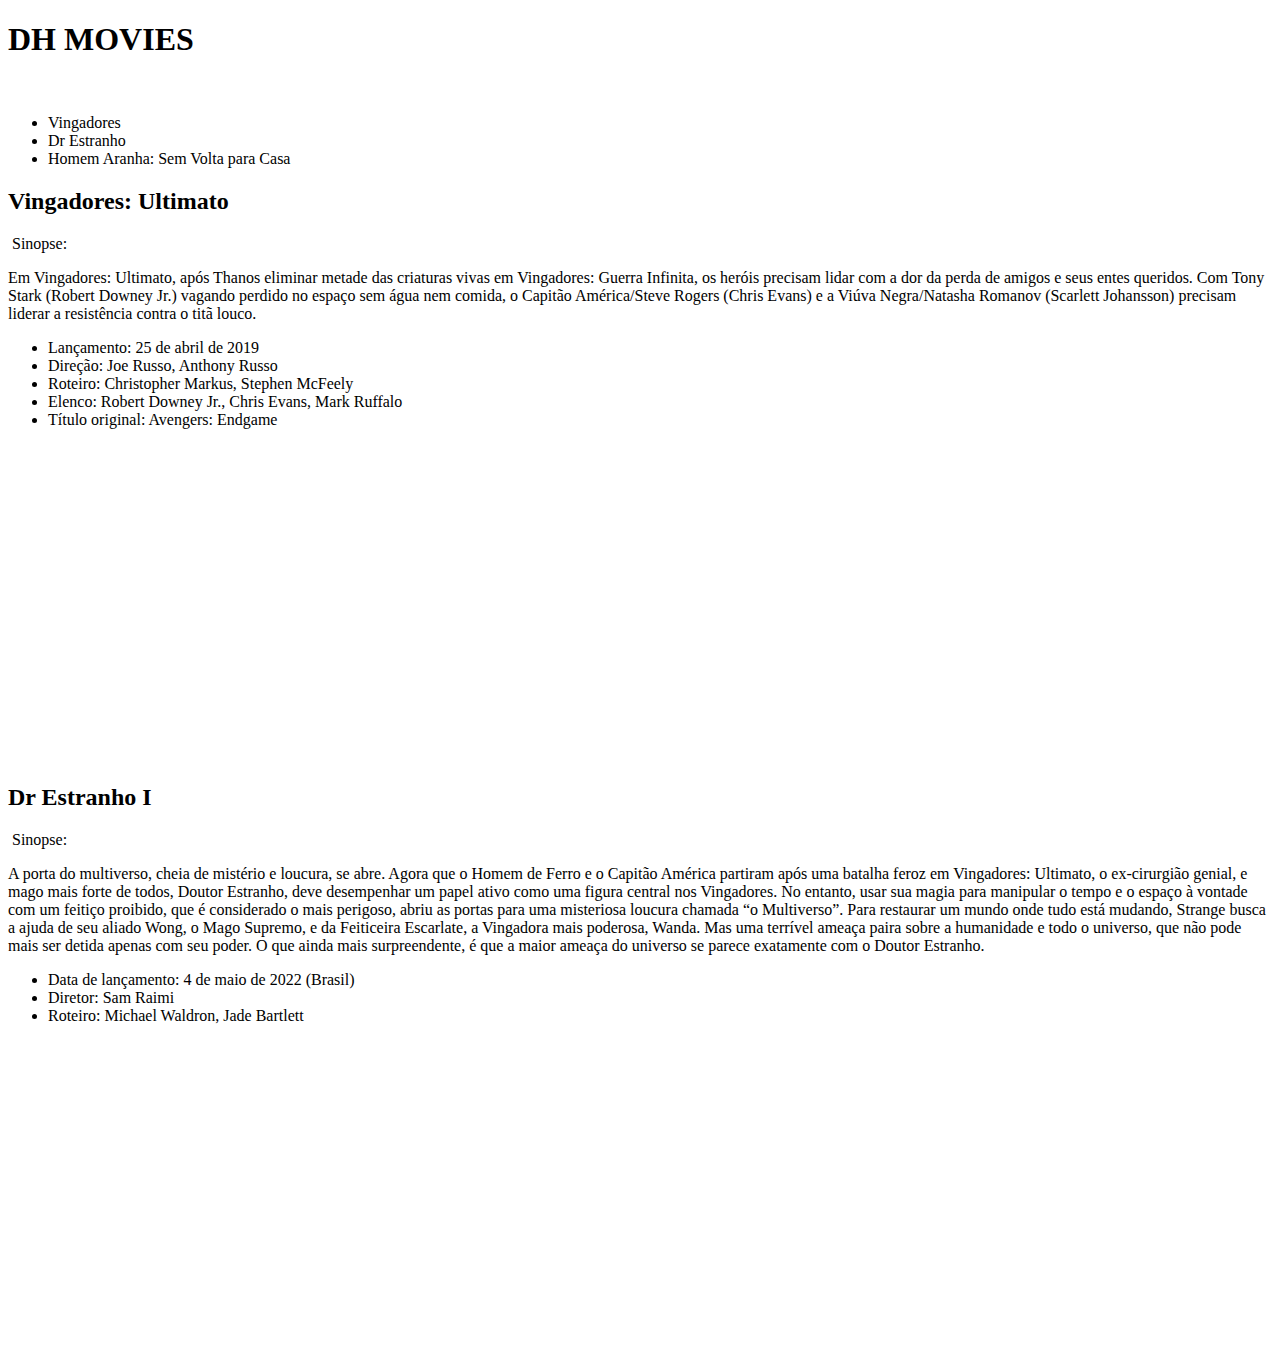
<file: Aula II -  FrontEnd/Aula VI - Projeto in aula Trailer Filmes/index.html>
<!DOCTYPE html>
<html lang="en">
<head>
    <meta charset="UTF-8">
    <meta http-equiv="X-UA-Compatible" content="IE=edge">
    <meta name="viewport" content="width=device-width, initial-scale=1.0">
    <title>Projeto Filmes Revisão</title>
</head>
<body>
    <header>  
<h1>DH MOVIES</h1>
<img href="/img/Digital House.png">
</header>
<nav>
    <ul>
        <li a href="movie-vingadores">Vingadores</a></li>
        <li a href="movie-dr-estranho-II"> Dr Estranho</li>
        <li a href="movie-homem-aranha"> Homem Aranha: Sem Volta para Casa</li>
    
    </ul>
</nav>

<main>
    <section id="movie-vingadores">
<h2>Vingadores: Ultimato</h2>
<img url=(https://lumiere-a.akamaihd.net/v1/images/690x0w_br_9e5801a5.jpeg?region0%2C0%2C690%2C1035)>
<span> Sinopse:</span>
<p>Em Vingadores: Ultimato, após Thanos eliminar metade das criaturas vivas em Vingadores: Guerra Infinita, os heróis precisam lidar com a dor da perda de amigos e seus entes queridos. Com Tony Stark (Robert Downey Jr.) vagando perdido no espaço sem água nem comida, o Capitão América/Steve Rogers (Chris Evans) e a Viúva Negra/Natasha Romanov (Scarlett Johansson) precisam liderar a resistência contra o titã louco.
</p>

<ul> 
    <li> Lançamento: 25 de abril de 2019</li>
    <li> Direção: Joe Russo, Anthony Russo</li>
    <li> Roteiro: Christopher Markus, Stephen McFeely</li>
    <li> Elenco: Robert Downey Jr., Chris Evans, Mark Ruffalo</li>
    <li> Título original: Avengers: Endgame</li>
</ul>
<iframe width="560" height="315" src="https://www.youtube.com/embed/g6ng8iy-l0U" title="YouTube video player" frameborder="0" allow="accelerometer; autoplay; clipboard-write; encrypted-media; gyroscope; picture-in-picture" allowfullscreen></iframe>
</section>

<section id="movie-dr-estranho-II">
<h2> Dr Estranho I </h2>
<img url=(https://conteudo.imguol.com.br/c/s>
<span>Sinopse:</span>

<p>A porta do multiverso, cheia de mistério e loucura, se abre. Agora que o Homem de Ferro e o Capitão América partiram após uma batalha feroz em Vingadores: Ultimato, o ex-cirurgião genial, e mago mais forte de todos, Doutor Estranho, deve desempenhar um papel ativo como uma figura central nos Vingadores. No entanto, usar sua magia para manipular o tempo e o espaço à vontade com um feitiço proibido, que é considerado o mais perigoso, abriu as portas para uma misteriosa loucura chamada “o Multiverso”. Para restaurar um mundo onde tudo está mudando, Strange busca a ajuda de seu aliado Wong, o Mago Supremo, e da Feiticeira Escarlate, a Vingadora mais poderosa, Wanda. Mas uma terrível ameaça paira sobre a humanidade e todo o universo, que não pode mais ser detida apenas com seu poder. O que ainda mais surpreendente, é que a maior ameaça do universo se parece exatamente com o Doutor Estranho.</p>
<ul>   
<li>Data de lançamento: 4 de maio de 2022 (Brasil)</li>
<li>Diretor: Sam Raimi</li>
<li>Roteiro: Michael Waldron, Jade Bartlett</li>
</ul>
<iframe width="560" height="315" src="https://www.youtube.com/embed/idU-bx2x1a8" title="YouTube video player" frameborder="0" allow="accelerometer; autoplay; clipboard-write; encrypted-media; gyroscope; picture-in-picture" allowfullscreen></iframe>
</section>

</main>
    
</body>

</html>
</file>
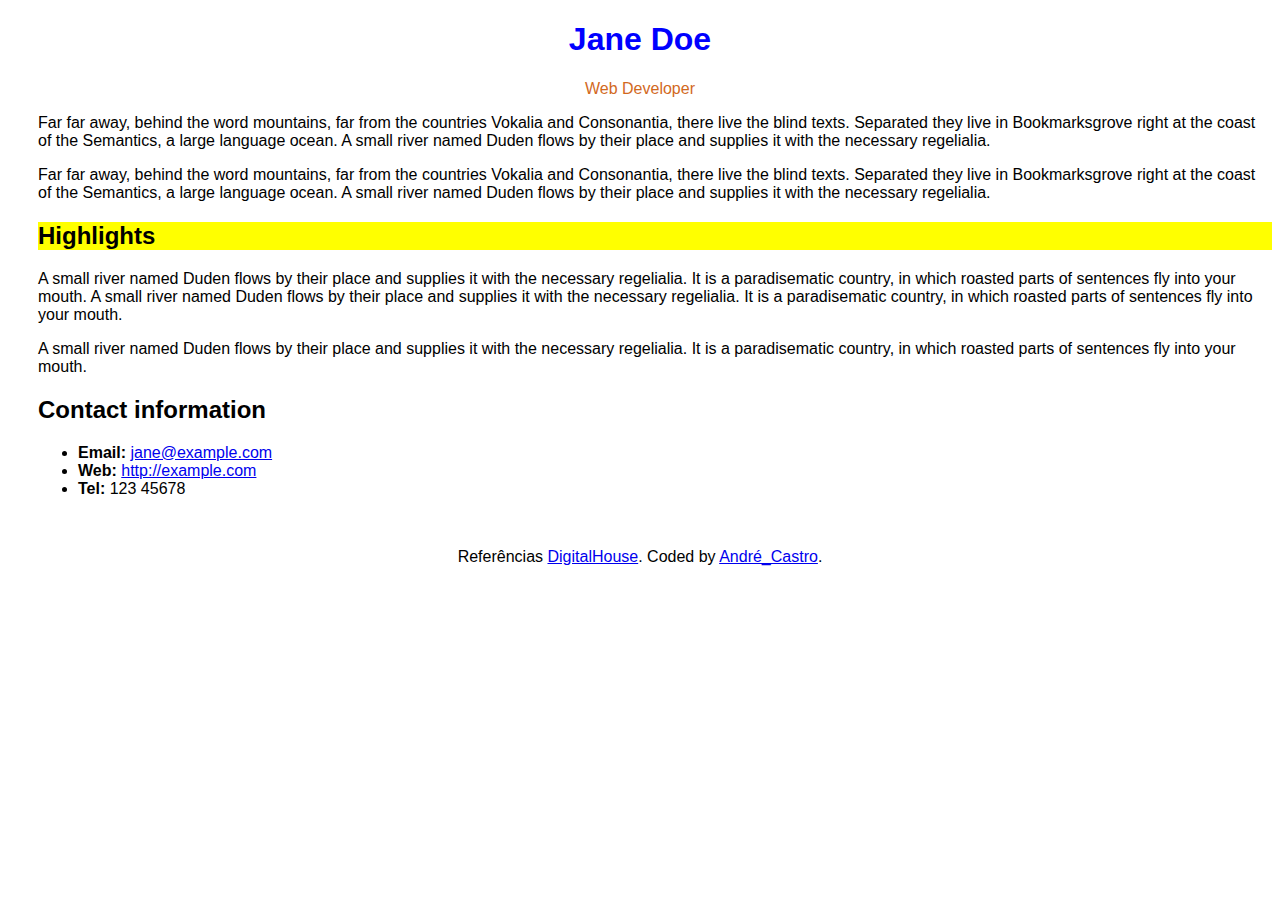
<file: Aula II -  FrontEnd/Aula VII - Desafio Edição texto/index.html>
<!DOCTYPE html>
<html lang="en">
<head>
    <meta charset="UTF-8">
    <meta http-equiv="X-UA-Compatible" content="IE=edge">
    <meta name="viewport" content="width=device-width, initial-scale=1.0">
    <title>Document</title>
    <link rel="stylesheet" href="./css/style.css">
</head>
<body>
    <h1 class="titulo1">Jane Doe</h1>
    <div class="job-title">Web Developer</div>
  </header>
  <main>
    <p>Far far away, behind the word mountains, far from the countries Vokalia and Consonantia, 
      there live the blind texts. Separated they live in Bookmarksgrove right at the coast of 
      the Semantics, a large language ocean. A small river named Duden flows by their place and 
      supplies it with the necessary regelialia.</p>
    <p>Far far away, behind the word mountains, far from the countries Vokalia and Consonantia, 
      there live the blind texts. Separated they live in Bookmarksgrove right at the coast of 
      the Semantics, a large language ocean. A small river named Duden flows by their place and 
      supplies it with the necessary regelialia.</p>

    <h2 id="high">Highlights</h2>

    <p>A small river named Duden flows by their place and supplies it with the necessary regelialia. 
      It is a paradisematic country, in which roasted parts of sentences fly into your mouth. 
      A small river named Duden flows by their place and supplies it with the necessary regelialia. 
      It is a paradisematic country, in which roasted parts of sentences fly into your mouth.</p>
    <p>A small river named Duden flows by their place and supplies it with the necessary regelialia. 
      It is a paradisematic country, in which roasted parts of sentences fly into your mouth.</p>
      <h2>Contact information</h2>
      <ul>
        <li><strong>Email:</strong>
          <a href="mailto:jane@example.com">jane@example.com</a>
        </li>
        <li><strong>Web:</strong>
          <a href="http://example.com">http://example.com</a>
        </li>
        <li><strong>Tel:</strong> 123 45678</li>
      </ul>
  </main>

  <footer>
        <span Referências a href="Referencia:">Referências</span>
          <a href="https://www.digitalhouse.com/br" target="_blank">DigitalHouse</a>. 
            Coded by <a href="https://www.linkedin.com/in/andr%C3%A9-castro-45932011a/">André_Castro</a>.

    </footer>
</body>
</html>
</file>
<file: Aula II -  FrontEnd/Aula VII - Desafio Edição texto/css/style.css>
*{
font-family: -apple-system, BlinkMacSystemFont, 'Segoe UI', Roboto, Oxygen, Ubuntu, Cantarell, 'Open Sans', 'Helvetica Neue', sans-serif;
background-image: url(https://www.ariostea-high-tech.com/img/collezioni/ultra-pietre/white-ocean/_faces/Stone+Effect++Floors-WHITE+OCEAN-01.jpg);
}


main{

    margin-left: 30px;

}

.titulo1{

    text-align: center;   
    color:blue;
    }


footer{
margin-top: 50px;
text-align: center;    
}

.job-title {

color:chocolate;
text-align: center;    

}

#high {
background-color: yellow;   
}
</file>
